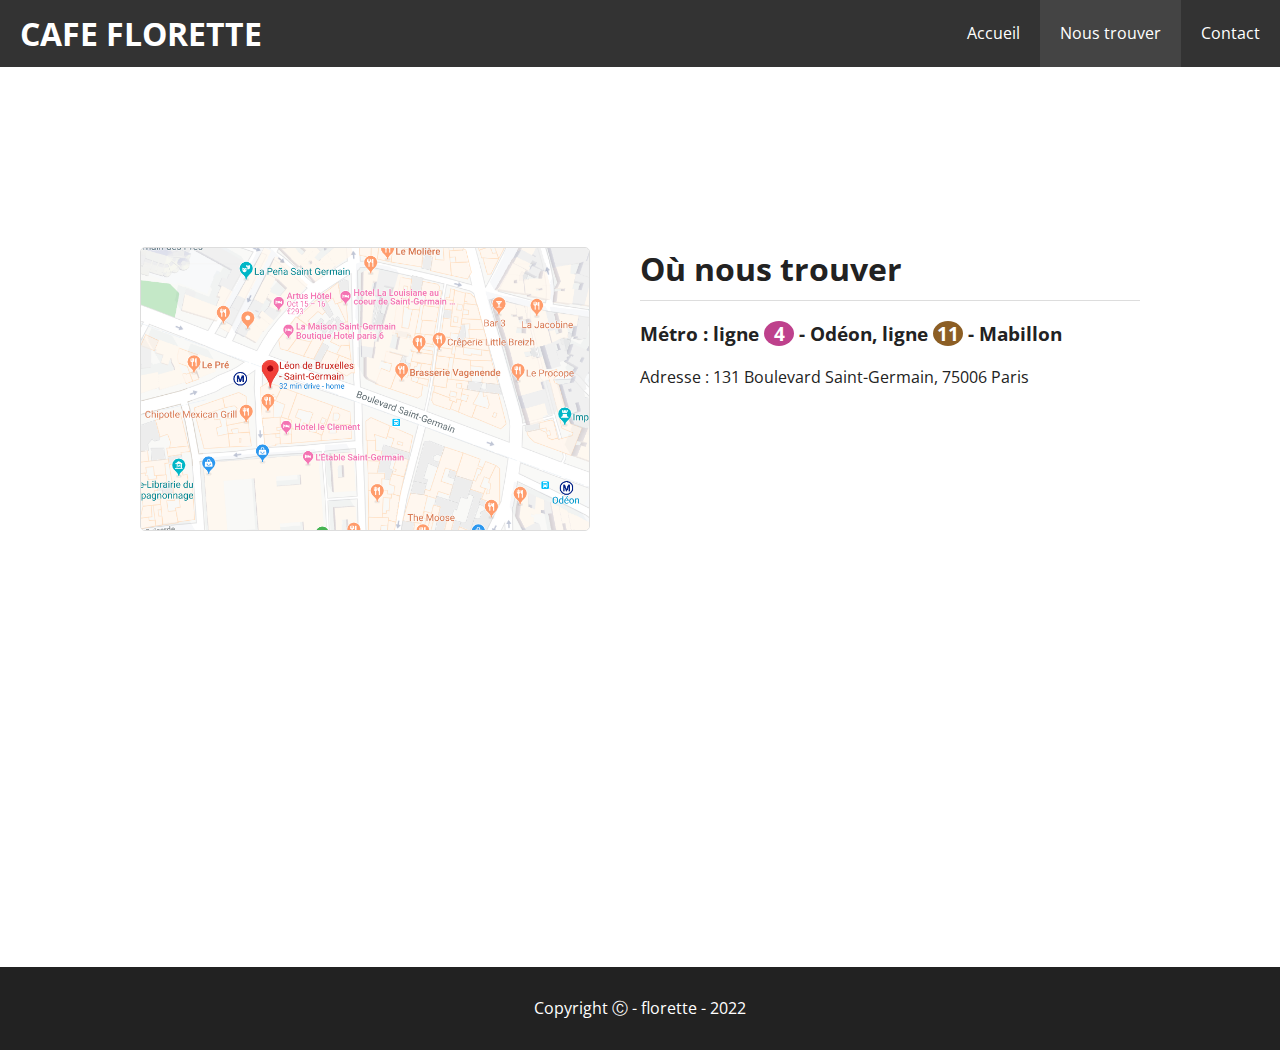
<file: where.html>
<!DOCTYPE html>
<html lang="fr">
  <head>
    <meta charset="UTF-8" />
    <meta name="viewport" content="width=device-width, initial-scale=1.0" />
    <meta http-equiv="X-UA-Compatible" content="ie=edge" />

    <link rel="stylesheet" href="./css/style.css" />
    <link
      rel="stylesheet"
      media="only screen and (max-width:500px)"
      href="./css/style.mobile.css"
    />
    <link href="https://fonts.googleapis.com/css?family=Open+Sans:300,400,700&display=swap" rel="stylesheet"/>

    <scripts src="https://kit.fontawesome.com/83f4286022.js" crossorigin="anonymous"> </script>

    <title>Café florette | Accueil</title>
    
  </head>
  <body>
    <header class="header">
      <nav>
        <h1>
          <a href="./index.html">CAFE FLORETTE</a>
        </h1>
        <ul>
          <li>
            <a href="./index.html">Accueil</a>
          </li>
          <li>
            <a class="active" href="./where.html">Nous trouver</a>
          </li>
          <li>
            <a href="./contact.html">Contact</a>
          </li>
        </ul>
      </nav>
    </header>

    <section class="where">
      <div class="container">
        <img class="where-img" src="./images/carte.png" alt="carte" />
        <div class="where-text">
          <h1 class="underline">Où nous trouver</h1>
          <h3>
            Métro : ligne <span class="chip chip-purple">4</span> - Odéon, ligne
            <span class="chip chip-brown">11</span> - Mabillon
          </h3>
          <p>Adresse : 131 Boulevard Saint-Germain, 75006 Paris</p>
        </div>
      </div>
    </section>

    <footer>
      <p>Copyright &#9400; - florette - 2022</p>
    </footer>
  </body>
</html>
</file>
<file: css/style.mobile.css>
/***** HEADER *****/
.header nav h1 {
  float: none;
  text-align: center;
}

.header nav ul {
  float: none;
}

.header nav ul li {
  float: none;
}

.header nav ul li a {
  padding: 10px;
  text-align: center;
}

/***** VP *****/
.vp {
  padding-top: 50px;
}

.vp-content h1 {
  font-size: 2rem;
}

/***** FEATURES *****/
.feature {
  float: none;
  width: 100%;
  margin-bottom: 2rem;
}

/***** WHERE *****/
.where {
  padding: 80px 20 50px 20px;
  overflow: auto;
  min-height: 100vh;
}

.where-img {
  float: none;
  width: 80%;
  border: 0px;
  border-radius: 5px;
  display: block;
  margin: auto;
  margin-bottom: 3rem;
}

.where-text {
  float: none;
  width: 100%;
}

/***** CONTACT *****/
.contact {
  padding: 50px 0px 50px 0px;
  min-height: 100vh;
}
</file>
<file: css/style.css>
/***** RESET *****/
* {
  margin: 0;
  padding: 0;
  box-sizing: border-box;
}

/***** GENERAL *****/
html,
body {
  font-family: "Open Sans", sans-serif;
  color: #222;
}

h1,
h2,
h3 {
  margin-bottom: 20px;
}

p {
  margin-bottom: 10px;
}

a {
  color: #222;
  text-decoration: none;
}

.separator {
  margin: 20px auto;
  height: 10px;
  width: 100px;
  background: #111;
}

.btn {
  display: inline-block;
  padding: 15px 25px;
  border-radius: 30px;
  font-weight: 700;
  font-size: 14px;
  border: 0px;
  cursor: pointer;
}

.btn-primary {
  background: white;
  color: #222;
}

.btn-dark {
  background: #222;
  color: white;
}

.btn-dark:hover {
  background: white;
  color: #222;
  border: 1px solid #222;
}

.btn-primary:hover {
  background: #222;
  color: white;
}

.container {
  max-width: 1000px;
  display: block;
  margin: auto;
}

.my-10 {
  margin-top: 10px;
  margin-bottom: 10px;
}

.my-20 {
  margin-top: 20px;
  margin-bottom: 20px;
}

.underline {
  padding-bottom: 10px;
  border-bottom: 1px solid #ddd;
}

.chip {
  display: inline-block;
  text-align: center;
  width: 30px;
  border-radius: 100%;
  background: #333;
  color: white;
}

.chip-purple {
  background: #be418c;
}

.chip-brown {
  background: #8c5e24;
}

/***** HEADER *****/
.header {
  background: #333;
  overflow: auto;
  line-height: 1.7em;
}

.header nav h1 {
  float: left;
  padding: 20px;
  margin-bottom: 0px;
}

.header nav h1 a {
  color: white;
}

.header nav ul {
  float: right;
  list-style: none;
}

.header nav ul li {
  float: left;
}

.header nav ul li a {
  color: white;
  padding: 20px;
  display: block;
}

.header nav ul li a:hover {
  background: #444;
}

.active {
  background: #444;
}

/***** VP *****/
.vp {
  height: 700px;
  background: url(../images/cafe.jpg) center center;
  background-size: cover;
  text-align: center;
}

.vp-content {
  max-width: 600px;
  padding-top: 150px;
  color: white;
  display: block;
  margin: auto;
}

.vp-content h1 {
  font-size: 50px;
}

.vp-content p {
  font-size: 18px;
  letter-spacing: 0.5px;
  line-height: 1.9em;
}

/***** FEATURES *****/
.features {
  overflow: auto;
  padding: 100px 0px 100px 0px;
  text-align: center;
}

.feature {
  float: left;
  width: 50%;
}

/***** PERSON *****/
.person {
  height: 400px;
  background: url(../images/person.jpg) center center/cover;
}

/***** RESERVATION *****/
.reservation {
  padding: 100px 0px 100px 0px;
  text-align: center;
}

/***** FOOTER *****/
footer {
  background: #222;
  color: white;
  padding: 30px 0px 30px 0px;
  text-align: center;
}

footer p {
  margin-bottom: 0px;
}

/***** WHERE *****/
.where {
  padding: 180px 0px 100px 0px;
  overflow: auto;
  min-height: 100vh;
}

.where-img {
  float: left;
  width: 45%;
  border: 1px solid #ddd;
  border-radius: 5px;
}

.where-text {
  float: right;
  width: 50%;
}

/***** CONTACT *****/
.contact {
  padding: 180px 0px 100px 0px;
  min-height: 100vh;
}

.contact-form-container {
  max-width: 600px;
  margin: auto;
}

.contact-form-container form label {
  display: block;
  font-weight: 700;
}

.contact-form-container form input,
textarea {
  display: block;
  width: 100%;
  padding: 15px;
  border: 1px solid #ddd;
  border-radius: 3px;
}

.contact-form-container form textarea {
  min-height: 80px;
}
</file>
